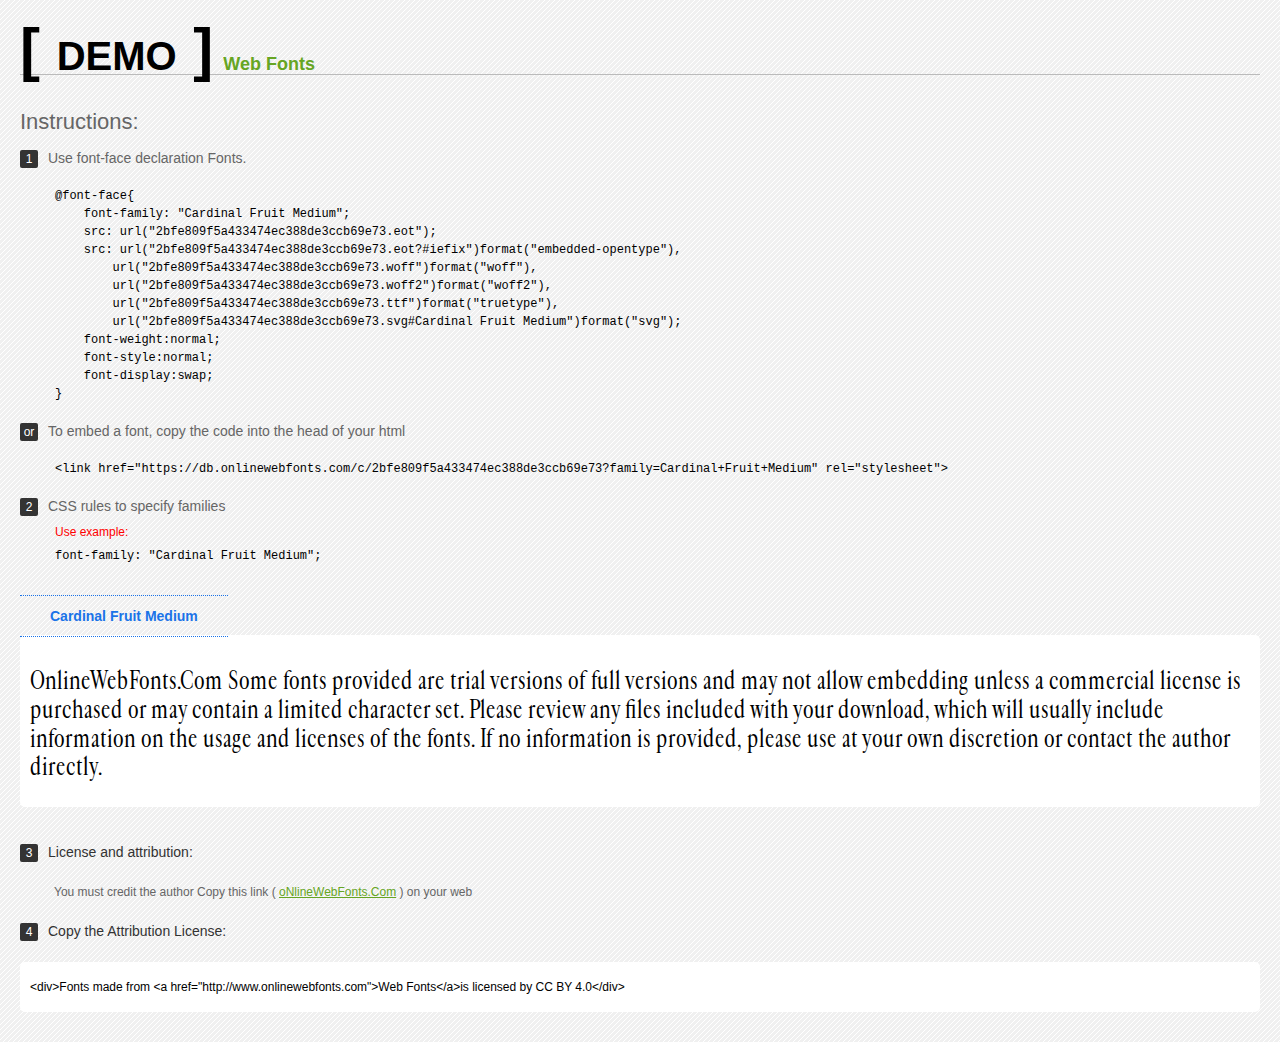
<file: font/Cardinal Fruit Medium/Web Fonts/Web Fonts Demo.html>
<!doctype html>
<html>
<head>
<meta charset="utf-8">
<title>Cardinal Fruit Medium Fonts Demo</title>
<style type="text/css">
*{margin:0;padding:0;list-style-type:none;}body{font-family:Arial,Helvetica,sans-serif;line-height:1.5;font-size:16px;padding:20px;color:#333;background-image:url([data-uri]);}a{color:#66A523;}a:hover,.g:hover{opacity:0.7;}h1{font-size:60px;border-bottom:1px solid #bbb;line-height:20px;color:#000;text-transform:uppercase;margin-top:20px;}h1 a{font-size:18px;color:#66A523;text-decoration:none;text-transform:capitalize;margin-left:10px;}h1 font{font-size:40px;}.info{float:left;font-size:14px;margin-top:30px;color:#666;}.info .inst{font-size:22px;margin-bottom:10px;}.info span,.by span{color:#fff;border-radius:2px;display:inline-block;width:18px;height:18px;text-align:center;margin-right:10px;background-color:#333333;font-size:12px;line-height:18px;}.info .exs{font-size:12px;color:#666;margin-left:35px;display:block;}.info .exs font{color:#f00;line-height:30px;}.demo{float:left;width:100%;height:auto;padding-bottom:10px;margin-top:70px;background-color:#FFF;border-radius:5px;}.demo a{color:#1a73e8;float:left;font-weight:bold;font-size:14px;padding-right:30px;padding-left:30px;position:relative;border-top-width:1px;border-top-style:dotted;border-top-color:#1A73E8;text-decoration:none;border-bottom-width:1px;border-bottom-style:dotted;border-bottom-color:#1A73E8;line-height:40px;margin-top:-40px;}.demo .t{font-size:24px;float:left;width:calc(100% - 20px);color:#000;height:120px;margin-top:20px;line-height:1.2em;overflow-x:hidden;padding:10px;}.by{padding-top:15px;float:left;width:100%;margin-top:10px;margin-right:0;margin-bottom:10px;margin-left:0;font-size:14px;color:#666;}.by .b{padding-top:10px;padding-bottom:10px;color:#333;}.by .a{padding-top:10px;padding-bottom:10px;margin-left:34px;font-size:12px;}.te{width:100%;height:auto;border:0px solid #CCC;resize:none;float:left;margin-top:10px;line-height:16px;overflow:hidden;border-radius:5px;color:#000000;background-color:#FFF;font-size:12px;margin-bottom:20px;text-indent:10px;padding-top:17px;padding-bottom:17px;}pre{color:#000;}
</style>
<style type="text/css">

@font-face{
    font-family: "Cardinal Fruit Medium";
    src: url("2bfe809f5a433474ec388de3ccb69e73.eot");
    src: url("2bfe809f5a433474ec388de3ccb69e73.eot?#iefix")format("embedded-opentype"),
        url("2bfe809f5a433474ec388de3ccb69e73.woff")format("woff"),
        url("2bfe809f5a433474ec388de3ccb69e73.woff2")format("woff2"),
        url("2bfe809f5a433474ec388de3ccb69e73.ttf")format("truetype"),
        url("2bfe809f5a433474ec388de3ccb69e73.svg#Cardinal Fruit Medium")format("svg");
    font-weight:normal;
    font-style:normal;
    font-display:swap;
}

</style>
</head>
<body>
<h1> <span>[ <font>Demo</font> ]</span><a href="http://www.onlinewebfonts.com" target="_blank">Web Fonts</a></h1>
<div class="info">
  <div class="inst">Instructions:</div>
  <span>1</span>Use font-face declaration Fonts.
  <div class="exs">
    <pre>

@font-face{
    font-family: "Cardinal Fruit Medium";
    src: url("2bfe809f5a433474ec388de3ccb69e73.eot");
    src: url("2bfe809f5a433474ec388de3ccb69e73.eot?#iefix")format("embedded-opentype"),
        url("2bfe809f5a433474ec388de3ccb69e73.woff")format("woff"),
        url("2bfe809f5a433474ec388de3ccb69e73.woff2")format("woff2"),
        url("2bfe809f5a433474ec388de3ccb69e73.ttf")format("truetype"),
        url("2bfe809f5a433474ec388de3ccb69e73.svg#Cardinal Fruit Medium")format("svg");
    font-weight:normal;
    font-style:normal;
    font-display:swap;
}

</pre>
  </div>
  <span>or</span>To embed a font, copy the code into the head of your html
  <div class="exs">
<br/><pre>&lt;link href=&quot;https://db.onlinewebfonts.com/c/2bfe809f5a433474ec388de3ccb69e73?family=Cardinal+Fruit+Medium&quot; rel=&quot;stylesheet&quot;&gt;</pre><br/>
  </div>
  <span>2</span>CSS rules to specify families
  <div class="exs"><font>Use example:</font> <br/>
    <pre>
font-family: &quot;Cardinal Fruit Medium&quot;;
</pre>
  </div>
</div>
<!--demo-->
<div class="demo"><a href="https://www.onlinewebfonts.com/download/2bfe809f5a433474ec388de3ccb69e73" target="_blank">Cardinal Fruit Medium</a>
  <div class="t" style='font-family:"Cardinal Fruit Medium"'>
  OnlineWebFonts.Com Some fonts provided are trial versions of full versions and may not allow embedding 
unless a commercial license is purchased or may contain a limited character set. 
Please review any files included with your download, 
which will usually include information on the usage and licenses of the fonts. 
If no information is provided, 
please use at your own discretion or contact the author directly.</div>
</div>
<!--demo-->
<div class="by">
  <div class="b"><span>3</span>License and attribution:</div>
  <div class="a">You must credit the author Copy this link ( <a href="http://www.onlinewebfonts.com" target="_blank">oNlineWebFonts.Com</a> ) on your web</div>
  <div class="b"><span>4</span>Copy the Attribution License:</div>
  <div class="te">&lt;div&gt;Fonts made from &lt;a href="http://www.onlinewebfonts.com"&gt;Web Fonts&lt;/a&gt;is licensed by CC BY 4.0&lt;/div&gt;</div>
</div>
</body>
</html>
</file>
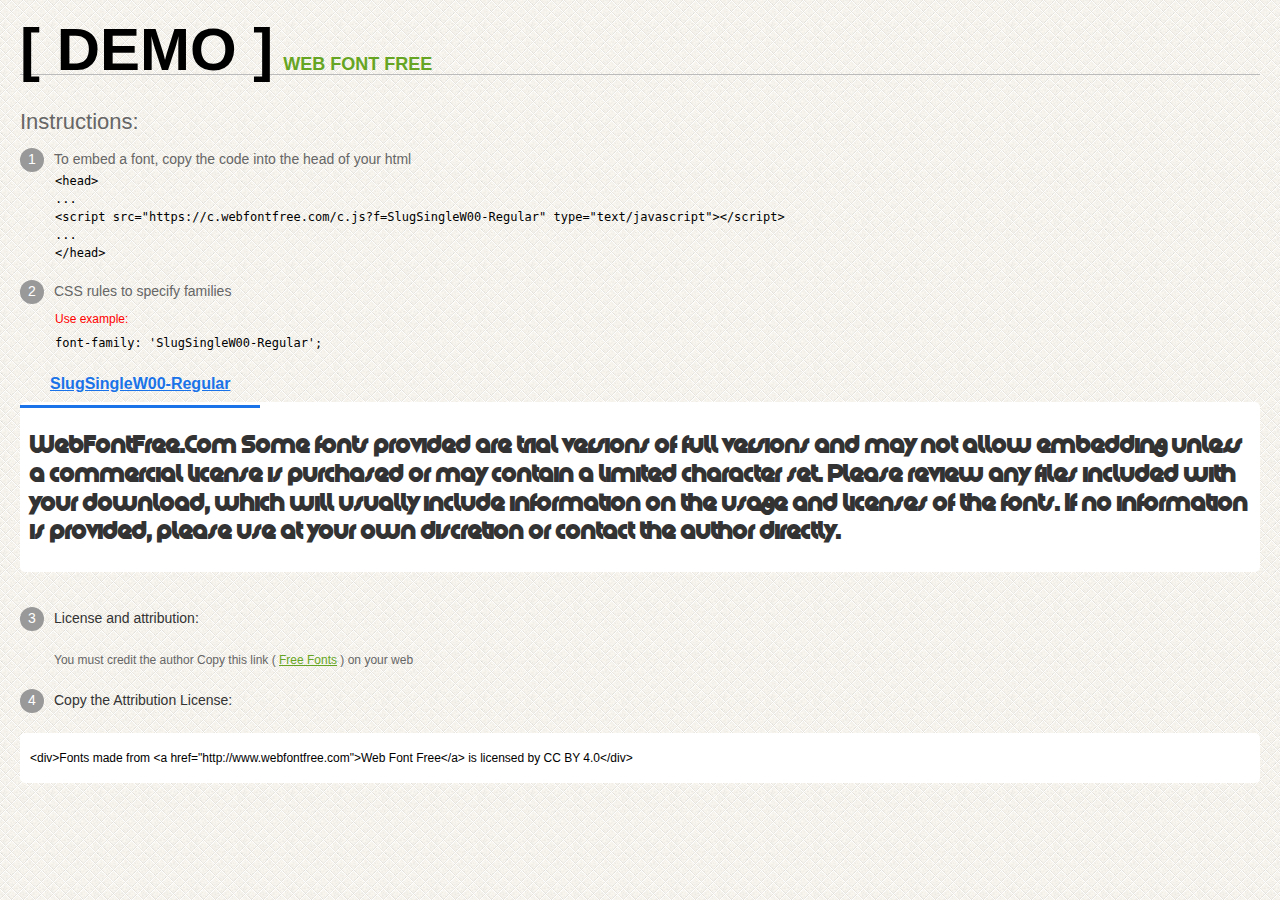
<file: font/SlugSingleW00-Regular/web/Web_Demo.html>
<!doctype html>
<html>
<head>
<meta charset="utf-8">
<title>Fonts Demo</title>
<style type="text/css">
*{margin:0;padding:0;list-style-type:none;}body{font-family:-apple-system,BlinkMacSystemFont,San Francisco,HelveticaNeue-Light,Helvetica Neue Light,Helvetica Neue,Segoe UI,Fira Sans,Roboto,Oxygen,Ubuntu,Droid Sans,Arial,Microsoft YaHei,sans-serif;line-height:1.5;font-size:16px;padding:20px;color:#333;background-image:url([data-uri]);}:hover,:before,:after{-webkit-transition:all 0.1s ease-in;-moz-transition:all 0.1s ease-in;-ms-transition:all 0.1s ease-in;-o-transition:all 0.1s ease-in;transition:all 0.1s ease-in;}a{color:#66A523;}a:hover,.g:hover{opacity:0.7;}.logo{font-size:60px;border-bottom:1px solid #bbb;line-height:20px;color:#000;text-transform:uppercase;font-family:"Teko","Roboto",Arial,Helvetica,sans-serif;margin-top:20px;}.logo a{font-size:18px;color:#66A523;text-decoration:none;text-transform:capitalize;margin-left:10px;}.info{float:left;font-size:14px;margin-top:30px;color:#666;}.info .inst{font-size:22px;margin-bottom:10px;}.info span,.by span{color:#fff;border-radius:20px;padding:1px;display:inline-block;width:22px;height:22px;text-align:center;margin-right:10px;background-color:#999999;}.info .exs{font-size:12px;color:#666;margin-left:35px;display:block;}.info .exs font{color:#f00;line-height:30px;}.demo{float:left;width:100%;height:auto;padding-bottom:10px;margin-top:50px;background-color:#FFF;border-radius:5px;}.demo a{color:#1a73e8;float:left;font-weight:bold;font-size:16px;padding-right:30px;padding-left:30px;position:relative;margin-top:-30px;}.demo a:before{content:" ";background-color:#1A73E8;position:absolute;height:3px;width:100%;left:0px;bottom:-12px;}.demo .t{font-size:24px;float:left;width:calc(100% - 20px);color:#333;height:120px;margin-top:20px;line-height:1.2em;overflow-x:hidden;padding:10px;}.by{padding-top:15px;float:left;width:100%;margin-top:10px;margin-right:0;margin-bottom:10px;margin-left:0;font-size:14px;color:#666;}.by .b{padding-top:10px;padding-bottom:10px;color:#333;}.by .a{padding-top:10px;padding-bottom:10px;margin-left:34px;font-size:12px;}.te{width:100%;height:auto;border:0px solid #CCC;resize:none;float:left;margin-top:10px;line-height:50px;overflow:hidden;border-radius:5px;color:#000000;background-color:#FFF;font-size:12px;margin-bottom:20px;text-indent:10px;}pre{color:#000;}
</style>
<style type="text/css">
@font-face{
    font-family: "SlugSingleW00-Regular";
    src: url("font/SlugSingleW00-Regular.eot");
    src: url("font/SlugSingleW00-Regular.eot?#iefix")format("embedded-opentype"),
	    url("font/SlugSingleW00-Regular.woff")format("woff"),
	    url("font/SlugSingleW00-Regular.woff2")format("woff2"),
	    url("font/SlugSingleW00-Regular.ttf")format("truetype"),
	    url("font/SlugSingleW00-Regular.svg#SlugSingleW00-Regular")format("svg");
	font-weight:normal;
	font-style:normal;
	font-display:swap;
}
</style>
</head>
<body>
<h1 class="logo">
<span>[ Demo ]</span><a href="http://www.webfontfree.com/">WEB FONT FREE</a>
</h1>
<div class="info">
<div class="inst">Instructions:</div>
<span>1</span>To embed a font, copy the code into the head of your html
<div class="exs">
  <pre>
&lt;head&gt;
...
&lt;script src=&quot;https://c.webfontfree.com/c.js?f=SlugSingleW00-Regular&quot; type=&quot;text/javascript&quot;&gt;&lt;/script&gt;
...
&lt;/head&gt;
</pre><br/>
</div>
<span>2</span>CSS rules to specify families
<div class="exs"><font>Use example:</font> <br/>
<pre>
font-family: 'SlugSingleW00-Regular';
</pre>
</div>
</div>
<!--demo-->
<div class="demo"><a href="https://www.webfontfree.com/en/download/SlugSingleW00-Regular" target="_blank">SlugSingleW00-Regular</a><div class="t" style="font-family:SlugSingleW00-Regular">WebFontFree.Com Some fonts provided are trial versions of full versions and may not allow embedding unless a commercial license is purchased or may contain a limited character set. Please review any files included with your download, which will usually include information on the usage and licenses of the fonts. If no information is provided, please use at your own discretion or contact the author directly.</div></div>
<!--demo-->
<div class="by">
<div class="b"><span>3</span>License and attribution:</div>
<div class="a">You must credit the author Copy this link ( <a target="_blank" href="https://www.webfontfree.com">Free Fonts</a> ) on your web</div>
<div class="b"><span>4</span>Copy the Attribution License:</div>
<div class="te">&lt;div&gt;Fonts made from &lt;a href="http://www.webfontfree.com"&gt;Web Font Free&lt;/a&gt; is licensed by CC BY 4.0&lt;/div&gt;</div>
</div>
</body>
</html>
</file>
